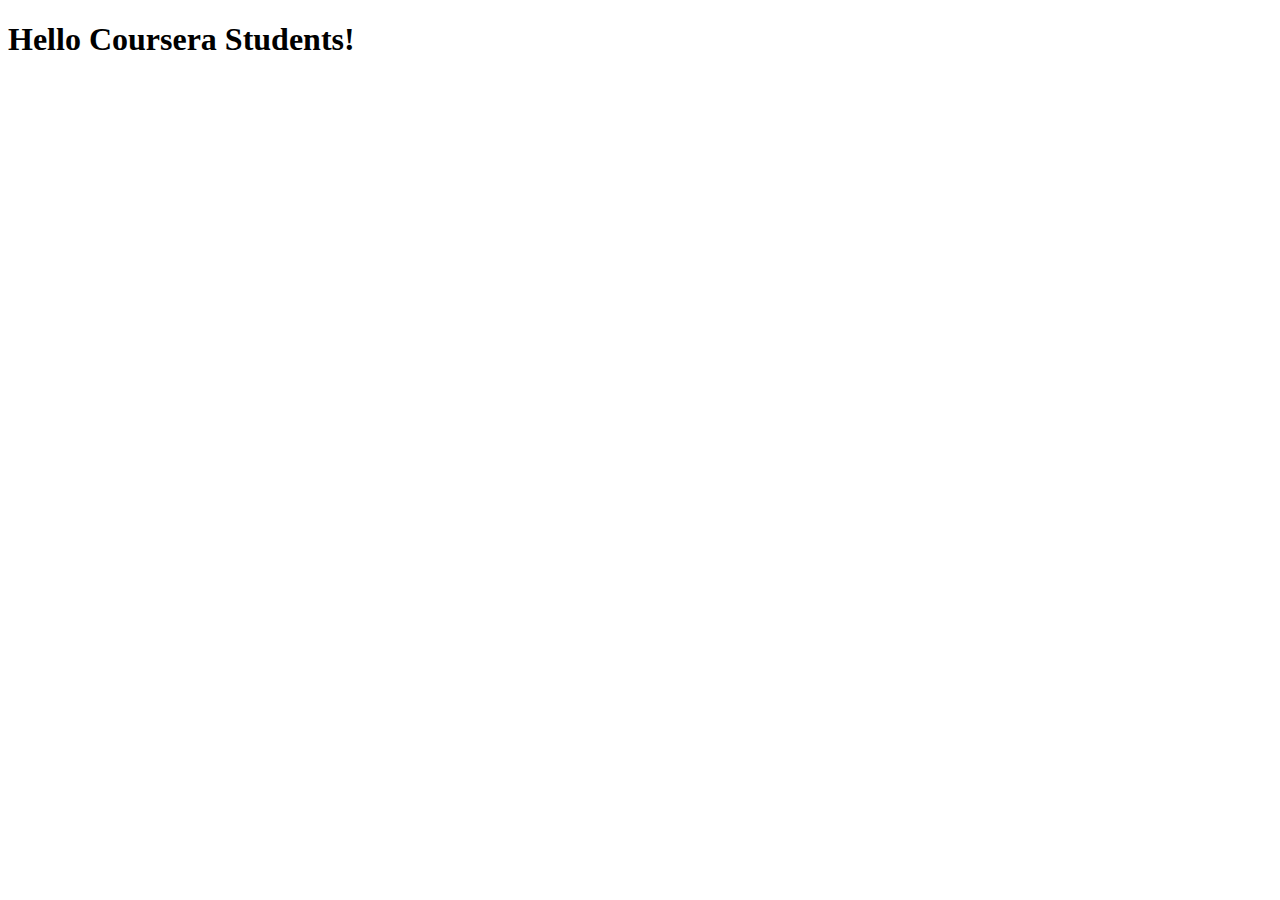
<file: index.html>
<!DOCTYPE html>
<html>
  <head>
    <meta charset="utf-8">
    <title>Hello Coursera</title>
  </head>
  <body>
    <h1>Hello Coursera Students!</h1>
    <script id="__bs_script__">//<![CDATA[
    document.write("<script async src='http://HOST:3000/browser-sync/browser-sync-client.js?v=2.17.5'><\/script>".replace("HOST", location.hostname));
//]]></script>
  </body>
</html>
</file>
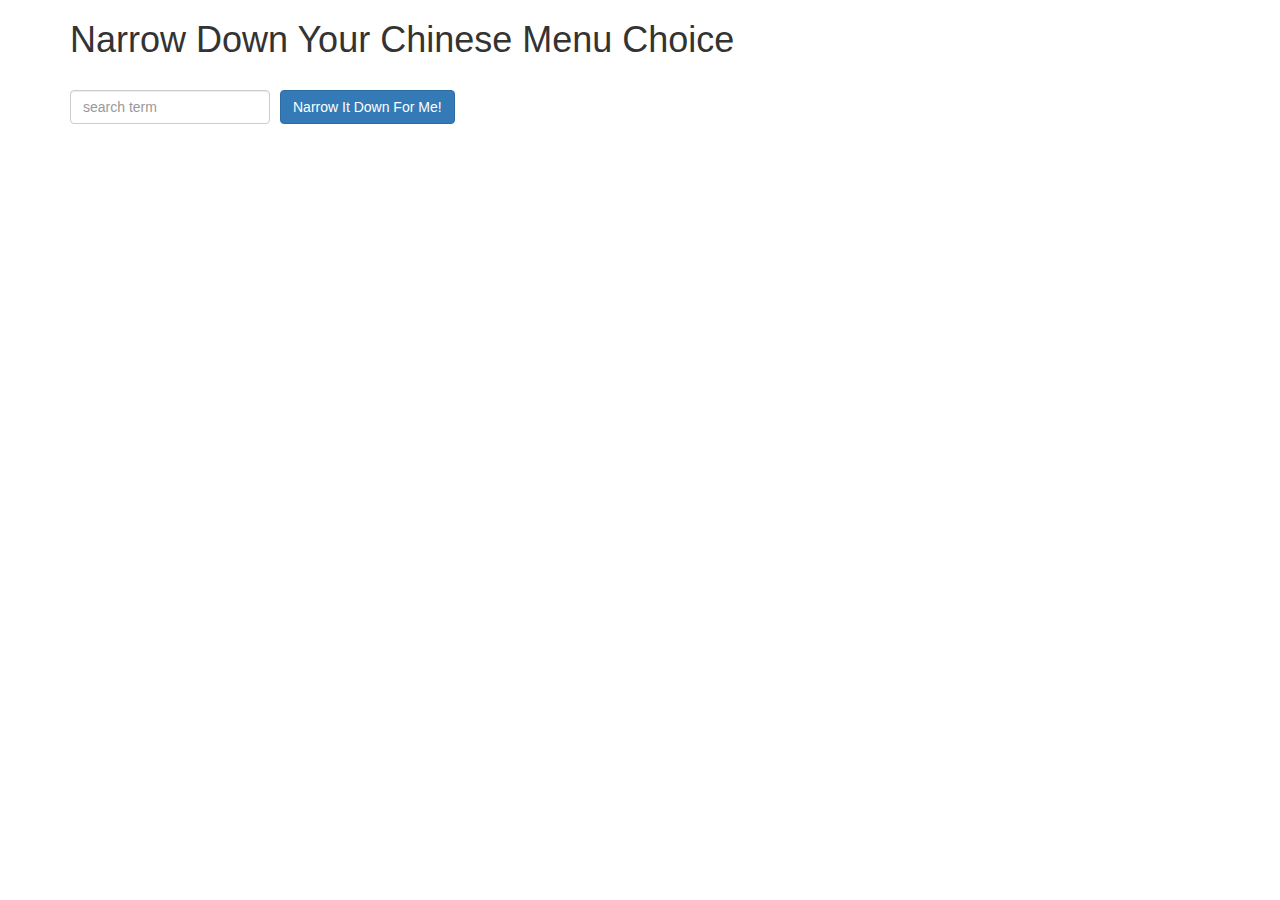
<file: assignment3/index.html>
<!doctype html>
<html lang="en">
  <head>
    <title>Narrow Down Your Menu Choice</title>
    <meta name="viewport" content="width=device-width, initial-scale=1">
    <link rel="stylesheet" href="styles/bootstrap.min.css">
    <link rel="stylesheet" href="styles/styles.css">
    <script src="angular.min.js"></script>
    <script src="app.js"></script>
  </head>
<body ng-app="NarrowItDownApp">

   <div class="container" ng-controller="NarrowItDownController as narrowItCtrl">
    <h1>Narrow Down Your Chinese Menu Choice</h1>

    <div class="form-group">
      <input type="text" placeholder="search term" class="form-control" ng-model="narrowItCtrl.searchTerm">
    </div>
    <div class="form-group narrow-button">
      <button class="btn btn-primary" ng-click="narrowItCtrl.getMatchedMenuItems();">Narrow It Down For Me!</button>
    </div>
    <br style="clear: both;">
    <div ng-if="narrowItCtrl.nothingFound()">Nothing Found!</div>

    <!-- found-items should be implemented as a component -->
    <found-items found="narrowItCtrl.found" on-remove="narrowItCtrl.removeItem(index);"></found-items>
  </div>

</body>
</html>
</file>
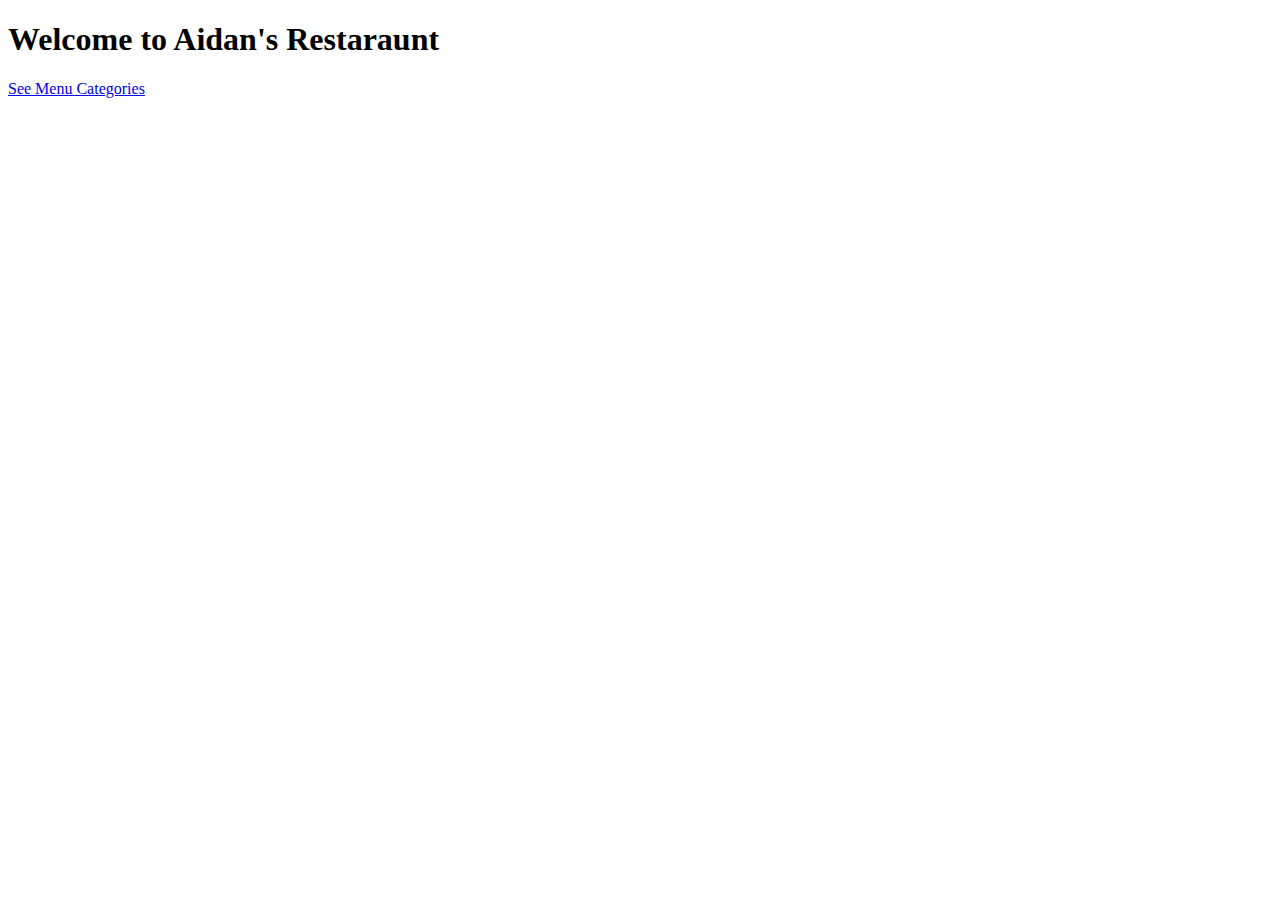
<file: assignment4/index.html>
<!DOCTYPE html>
<html ng-app="MenuApp">
  <head>
    <meta charset="utf-8">
    <title>Aidan's Restaraunt</title>
  </head>
  <body>
    <h1>Welcome to Aidan's Restaraunt</h1>

    <ui-view></ui-view>

    <!-- Libraries -->
    <script src="lib/angular.min.js"></script>
    <script src="lib/angular-ui-router.min.js"></script>

    <!-- menu app module -->
    <script src="src/menu/menuapp.module.js"></script>
    <script src="src/menu/categories.component.js"></script>
    <script src="src/menu/categories.controller.js"></script>
    <script src="src/menu/items.component.js"></script>
    <script src="src/menu/items.controller.js"></script>

    <!-- data module -->
    <script src="src/data/data.module.js"></script>
    <script src="src/data/menudata.service.js"></script>

    <!-- routes -->
    <script src="src/routes.js"></script>

  </body>


</html>
</file>
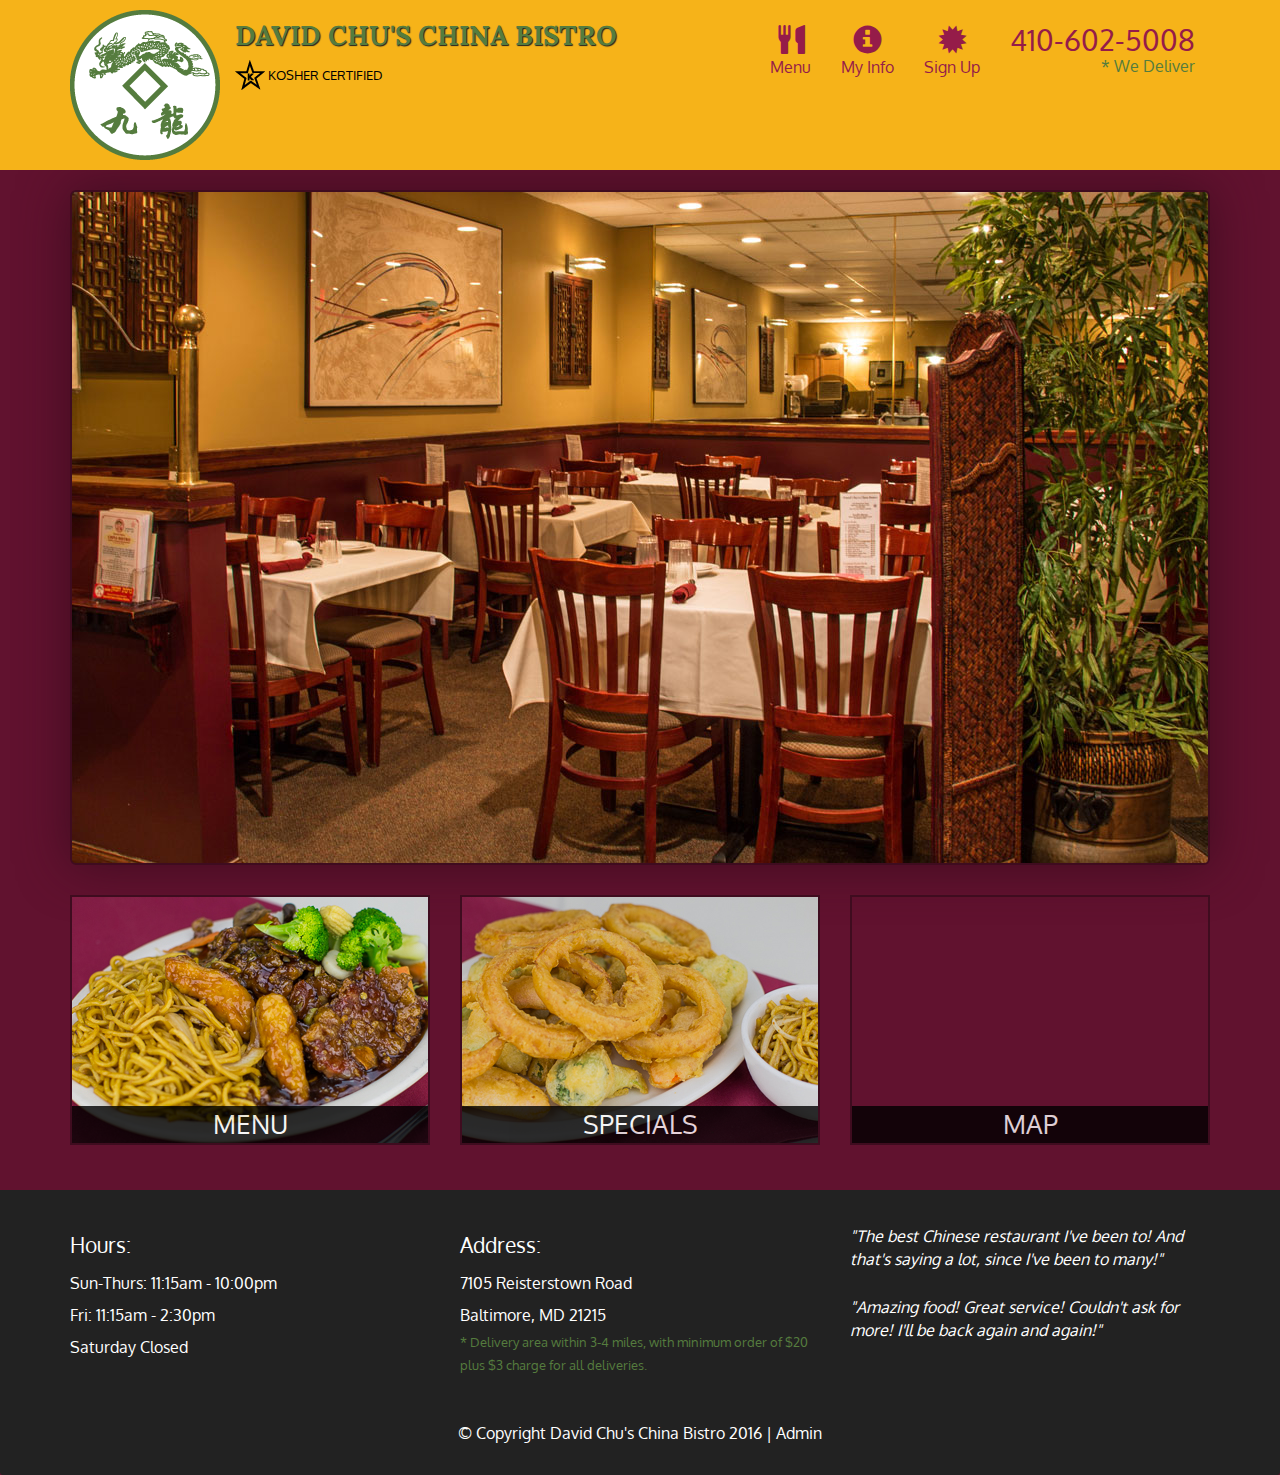
<file: assignment5/index.html>
<!DOCTYPE html>
<html lang="en">
  <head>
    <meta charset="utf-8">
    <meta http-equiv="X-UA-Compatible" content="IE=edge">
    <meta name="viewport" content="width=device-width, initial-scale=1">
    <title>David Chu's China Bistro</title>
    <link href='https://fonts.googleapis.com/css?family=Oxygen:400,300,700' rel='stylesheet' type='text/css'>
    <link href='https://fonts.googleapis.com/css?family=Lora' rel='stylesheet' type='text/css'>
    <link rel="stylesheet" href="css/bootstrap.min.css">
    <link rel="stylesheet" href="css/restaurant.css">
    <link rel="stylesheet" href="css/common.css">
  </head>
  <body ng-app="restaurant" ng-strict-di>

    <!-- Fixed position loading indicator -->
    <loading class="loading-indicator"></loading>

    <header>
      <nav id="header-nav" class="navbar navbar-default">
        <div class="container">
          <div class="navbar-header">
            <a href="index.html" class="pull-left visible-md visible-lg">
              <div id="logo-img" alt="Logo image"></div>
            </a>

            <div class="navbar-brand">
              <a href="index.html"><h1>David Chu's China Bistro</h1></a>
              <p>
              <img src="images/star-k-logo.png" alt="Kosher certification">
              <span>Kosher Certified</span>
              </p>
            </div>

            <button id="navbarToggle" type="button" class="navbar-toggle collapsed" data-toggle="collapse" data-target="#collapsable-nav" aria-expanded="false">
              <span class="sr-only">Toggle navigation</span>
              <span class="icon-bar"></span>
              <span class="icon-bar"></span>
              <span class="icon-bar"></span>
            </button>
          </div>

          <div id="collapsable-nav" class="collapse navbar-collapse">
            <ul id="nav-list" class="nav navbar-nav navbar-right">
              <li id="navHomeButton" class="visible-xs">
                <a href="index.html">
                  <span class="glyphicon glyphicon-home"></span> Home</a>
              </li>
              <li id="navMenuButton" ui-sref-active="active">
                <a ui-sref="public.menu">
                  <span class="glyphicon glyphicon-cutlery"></span><br class="hidden-xs"> Menu</a>
              </li>
              <li>
                <a ui-sref="public.myinfo">
                  <span class="glyphicon glyphicon-info-sign"></span><br class="hidden-xs"> My Info</a>
              </li>
              <li>
                <a ui-sref="public.signup">
                  <span class="glyphicon glyphicon-certificate"></span><br class="hidden-xs"> Sign Up</a>
              </li>
              <li id="phone" class="hidden-xs">
                <a href="tel:410-602-5008">
                  <span>410-602-5008</span></a><div>* We Deliver</div>
              </li>
            </ul><!-- #nav-list -->
          </div><!-- .collapse .navbar-collapse -->
        </div><!-- .container -->
      </nav><!-- #header-nav -->
    </header>

    <div id="call-btn" class="visible-xs">
      <a class="btn" href="tel:410-602-5008">
        <span class="glyphicon glyphicon-earphone"></span>
        410-602-5008
      </a>
    </div>
    <div id="xs-deliver" class="text-center visible-xs">* We Deliver</div>

    <ui-view>
      <div class="text-center initial-loading">
        <h2>Loading Site...</h2>
      </div>
    </ui-view>

    <footer class="panel-footer">
      <div class="container">
        <div class="row">
          <section id="hours" class="col-sm-4">
            <span>Hours:</span><br>
            Sun-Thurs: 11:15am - 10:00pm<br>
            Fri: 11:15am - 2:30pm<br>
            Saturday Closed
            <hr class="visible-xs">
          </section>
          <section id="address" class="col-sm-4">
            <span>Address:</span><br>
            7105 Reisterstown Road<br>
            Baltimore, MD 21215
            <p>* Delivery area within 3-4 miles, with minimum order of $20 plus $3 charge for all deliveries.</p>
            <hr class="visible-xs">
          </section>
          <section id="testimonials" class="col-sm-4">
            <p>"The best Chinese restaurant I've been to! And that's saying a lot, since I've been to many!"</p>
            <p>"Amazing food! Great service! Couldn't ask for more! I'll be back again and again!"</p>
          </section>
        </div>
        <div class="text-center">
          &copy; Copyright David Chu's China Bistro 2016 |
          <a ui-sref="admin.auth">Admin</a></div>
      </div>
    </footer>

    <!-- Libs -->
    <script src="lib/jquery-2.1.4.min.js"></script>
    <script src="lib/bootstrap.min.js"></script>
    <script src="lib/angular.min.js"></script>
    <script src="lib/angular-ui-router.min.js"></script>

    <!-- Main Restaurant Module -->
    <script src="src/restaurant.module.js"></script>

    <!-- Common Module -->
    <script src="src/common/common.module.js"></script>
    <script src="src/common/loading/loading.component.js"></script>
    <script src="src/common/loading/loading.interceptor.js"></script>
    <script src="src/common/menu.service.js"></script>
    <script src="src/common/signup.service.js"></script>

    <!-- Public Module -->
    <script src="src/public/public.module.js"></script>
    <script src="src/public/public.routes.js"></script>
    <script src="src/public/menu/menu.controller.js"></script>
    <script src="src/public/menu-category/menu-category.component.js"></script>
    <script src="src/public/menu-items/menu-items.controller.js"></script>
    <script src="src/public/menu-item/menu-item.component.js"></script>
    <script src="src/public/signup/signup.controller.js"></script>
    <script src="src/public/myinfo/myinfo.controller.js"></script>
    <script src="src/public/signup/menuitem.validator.directive.js"></script>

    <!-- ADMIN SITE -->

    <!--Application files -->

  </body>

</html>
</file>
<file: assignment3/styles/styles.css>
h1 {
  margin-bottom: 30px;
}
input[type="text"] {
  width: 200px;
  float: left;
}
.narrow-button {
  float: left;
  margin-left: 10px;
}
.loader {
  display: none;
  margin-left: 5px;
  font-size: 10px;
  float: left;
  border-top: 1.1em solid rgba(147, 147, 147, 0.2);
  border-right: 1.1em solid rgba(147, 147, 147, 0.2);
  border-bottom: 1.1em solid rgba(147, 147, 147, 0.2);
  border-left: 1.1em solid #676767;
  -webkit-transform: translateZ(0);
  -ms-transform: translateZ(0);
  transform: translateZ(0);
  -webkit-animation: load8 1.1s infinite linear;
  animation: load8 1.1s infinite linear;
}
.loader,
.loader:after {
  border-radius: 50%;
  width: 3em;
  height: 3em;
}
@-webkit-keyframes load8 {
  0% {
    -webkit-transform: rotate(0deg);
    transform: rotate(0deg);
  }
  100% {
    -webkit-transform: rotate(360deg);
    transform: rotate(360deg);
  }
}
@keyframes load8 {
  0% {
    -webkit-transform: rotate(0deg);
    transform: rotate(0deg);
  }
  100% {
    -webkit-transform: rotate(360deg);
    transform: rotate(360deg);
  }
}
</file>
<file: assignment5/css/restaurant.css>
body {
  font-size: 16px;
  color: #fff;
  background-color: #61122f;
  font-family: 'Oxygen', sans-serif;
}

.initial-loading {
  margin-top: 60px;
}

/** HEADER **/
#header-nav {
  background-color: #f6b319;
  border-radius: 0;
  border: 0;
}

#logo-img {
  background: url('../images/restaurant-logo_large.png') no-repeat;
  width: 150px;
  height: 150px;
  margin: 10px 15px 10px 0;
}

.navbar-brand {
  padding-top: 25px;
}
.navbar-brand h1 { /* Restaurant name */
  font-family: 'Lora', serif;
  color: #557c3e;
  font-size: 1.5em;
  text-transform: uppercase;
  font-weight: bold;
  text-shadow: 1px 1px 1px #222;
  margin-top: 0;
  margin-bottom: 0;
  line-height: .75;
}
.navbar-brand a:hover, .navbar-brand a:focus {
  text-decoration: none;
}
.navbar-brand p { /* Kosher cert */
  color: #000;
  text-transform: uppercase;
  font-size: .7em;
  margin-top: 15px;
}
.navbar-brand p span { /* Star-K */
  vertical-align: middle;
}

#nav-list {
  margin-top: 10px;
}
#nav-list a {
  color: #951C49;
  text-align: center;
}
#nav-list a:hover {
  background: #E7E7E7;
}
#nav-list a span {
  font-size: 1.8em;
}

#phone {
  margin-top: 5px;
}
#phone a { /* Phone number */
  text-align: right;
  padding-bottom: 0;
}
#phone div { /* We Deliver */
  color: #557c3e;
  text-align: right;
  padding-right: 15px;
}

.navbar-header button.navbar-toggle, .navbar-header .icon-bar {
  border: 1px solid #61122f;
}
.navbar-header button.navbar-toggle {
  clear: both;
  margin-top: -30px;
}
/* END HEADER */

/* FOOTER */
.panel-footer {
  margin-top: 30px;
  padding-top: 35px;
  padding-bottom: 30px;
  background-color: #222;
  border-top: 0;
}
.panel-footer div.row {
  margin-bottom: 35px;
}
#hours, #address {
  line-height: 2;
}
#hours > span, #address > span {
  font-size: 1.3em;
}
#address p {
  color: #557c3e;
  font-size: .8em;
  line-height: 1.8;
}
#testimonials {
  font-style: italic;
}
#testimonials p:nth-child(2) {
  margin-top: 25px;
}
a[ui-sref="admin.auth"] {
  color: #fff;
}
/* END FOOTER */

/********** Medium devices only **********/
@media (min-width: 992px) and (max-width: 1199px) {
  /* Header */
  #logo-img {
    background: url('../images/restaurant-logo_medium.png') no-repeat;
    width: 100px;
    height: 100px;
    margin: 5px 5px 5px 0;
  }
  /* End Header */
}


/********** Extra small devices only **********/
@media (max-width: 767px) {
  /* Header */
  .navbar-brand {
    padding-top: 10px;
    height: 80px;
  }
  .navbar-brand h1 { /* Restaurant name */
    padding-top: 10px;
    font-size: 5vw; /* 1vw = 1% of viewport width */
  }
  .navbar-brand p { /* Kosher cert */
    font-size: .6em;
    margin-top: 12px;
  }
  .navbar-brand p img { /* Star-K */
    height: 20px;
  }

  #collapsable-nav a { /* Collapsed nav menu text */
    font-size: 1.2em;
  }
  #collapsable-nav a span { /* Collapsed nav menu glyph */
    font-size: 1em;
    margin-right: 5px;
  }

  #call-btn > a {
    font-size: 1.5em;
    display: block;
    margin: 0 20px;
    padding: 10px;
    border: 2px solid #fff;
    background-color: #f6b319;
    color: #951c49;
  }
  #xs-deliver {
    margin-top: 5px;
    font-size: .7em;
    letter-spacing: .1em;
    text-transform: uppercase;
  }
  /* End Header */

  /* Footer */
  .panel-footer section {
    margin-bottom: 30px;
    text-align: center;
  }
  .panel-footer section:nth-child(3) {
    margin-bottom: 0; /* margin already exists on the whole row */
  }
  .panel-footer section hr {
    width: 50%;
  }
  /* End Footer */
}


/********** Super extra small devices Only :-) (e.g., iPhone 4) **********/
@media (max-width: 479px) {
  /* Header */
  .navbar-brand h1 { /* Restaurant name */
    padding-top: 5px;
    font-size: 6vw;
  }
  /* End Header */
}
</file>
<file: assignment5/css/common.css>
.loading-indicator {
    display: block;
    width: 70px;
    position: fixed;
    left: 0;
    right: 0;
    margin: 0 auto;
    top: 40%;
    z-index: 100;
    background-color: #FFF;
}

.loading-indicator img {
    width: 70px;
    background-color: #FFF;
}

.ui-view-placeholder {
    margin-top: 60px;
}
</file>
